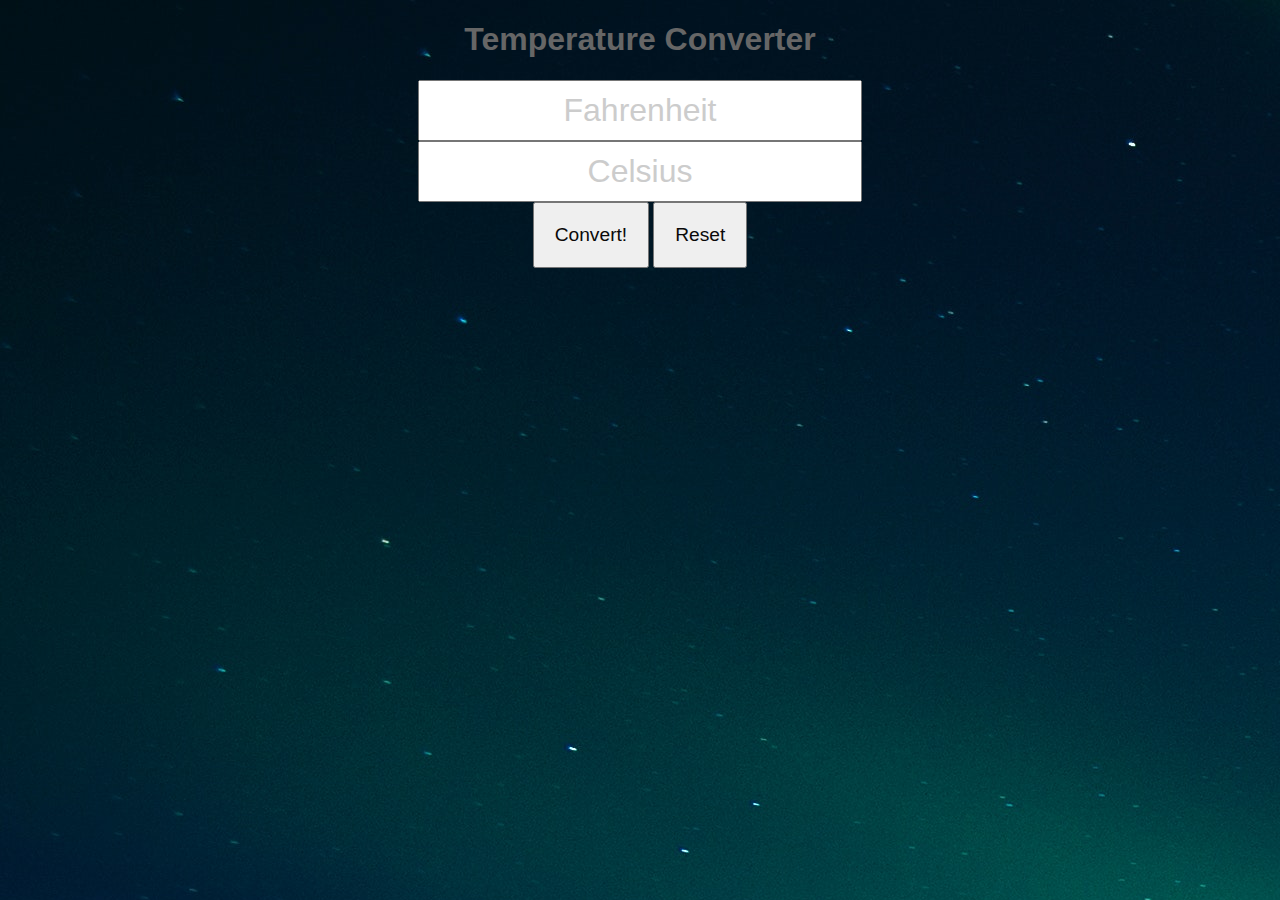
<file: Lahari/temp converter/INDEX.html>
<!DOCTYPE html>
<html lang="en">
<head>
<title> Temperature Converter</title>
<meta charset="utf-8">
<meta name="viewport" content="width=device-width, initial-scale=1">
<link href="https://cdn.jsdelivr.net/npm/bootstrap@5.2.0-beta1/dist/css/bootstrap.min.css" rel="stylesheet" integrity="sha384-0evHe/X+R7YkIZDRvuzKMRqM+OrBnVFBL6DOitfPri4tjfHxaWutUpFmBp4vmVor" crossorigin="anonymous">
<link rel="stylesheet" href="style.css">
</head>
<body>
<h1 class="text-info bg-dark">Temperature Converter</h1>
<input type="text" id="fahrenheit" placeholder="Fahrenheit" name="f" value="" />
<input type="text" id="celsius" placeholder="Celsius" name="c" value="" />
<button type="button" class="btn btn-outline-success" id="convert">Convert!</button>
<button type="button" class="btn btn-outline-warning" id="clear">Reset</button>
<script src="Formula.js"></script>
</body>
</html>
</file>
<file: Lahari/temp converter/style.css>
body{
  background-image: url(aurora2.jpg);
  text-align: center;
}

  h1 {
    font-family: sans-serif;
    font-variant: Nanum Gothic;
    color: #666666;
  }
  input {
    text-align: center;
    display: block;
    padding: 10px;
    margin: auto;
    font-size: 2em;
    color: #f4a55a;
    font-family: cursive, sans-serif;
  }
  ::-webkit-input-placeholder {
     color: #ccc;
  }
  :-moz-placeholder { /* Firefox 18- */
     color: #ccc;
  }
  ::-moz-placeholder {  /* Firefox 19+ */
     color: #ccc;
  }
  :-ms-input-placeholder {
     color: #ccc;
  }
  button {
    padding: 20px;
    font-size: 1.2em;
    color: #0A0909;
  }
</file>
